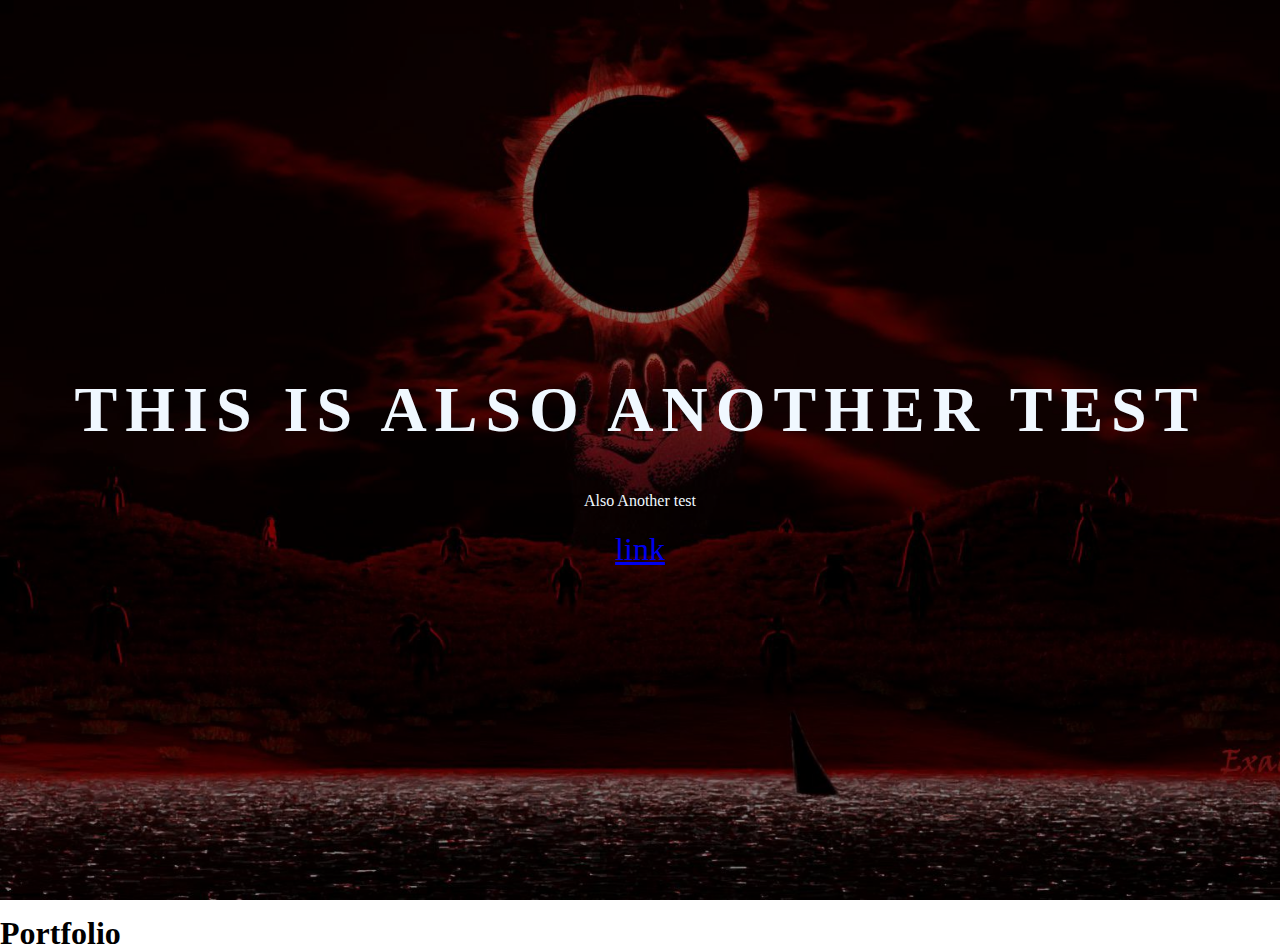
<file: index.html>
<!DOCTYPE html>
<html lang="en">
<head>
  <meta charset="UTF-8">
  <meta name="viewport" content="width=device-width, initial-scale=1.0">
  <link rel="stylesheet" href="css/styles.css">
  <link rel="stylesheet" href="css/glightbox.min.css">
 
  <title>Hello World</title>
</head>
<body>
  <header class="hero-box">
    <section class="hero-image-box">
      <img class="hero-image" src="images/Griffeth.jpg" alt="A black background of shapes">
    </section>
    <section class="hero-text-box">
      <h1 class="hero-heading">This is also another test</h1>
      <p class="hero-text">Also Another test</p>
      <a href="pg2.html">link</a>
    </section>
  </header>
  <!--end hero header-->

  <!--begin portfolio-->

<section class="portfolio-container">
  <h1>Portfolio</h1>
  <section class="portfolio-gallary">
    <div class="gallary-item">
      <a href="images/Griffeth.jpg" class = glightbox></a>
    </div>
  </section>
</section>

  <!--end portfolio-->

  <script src="js/glightbox.min.js"></script>
  <script type="text/javascript">
  const lightbox = GLightbox({ loop: true});</script>

</body>
</html>
</file>
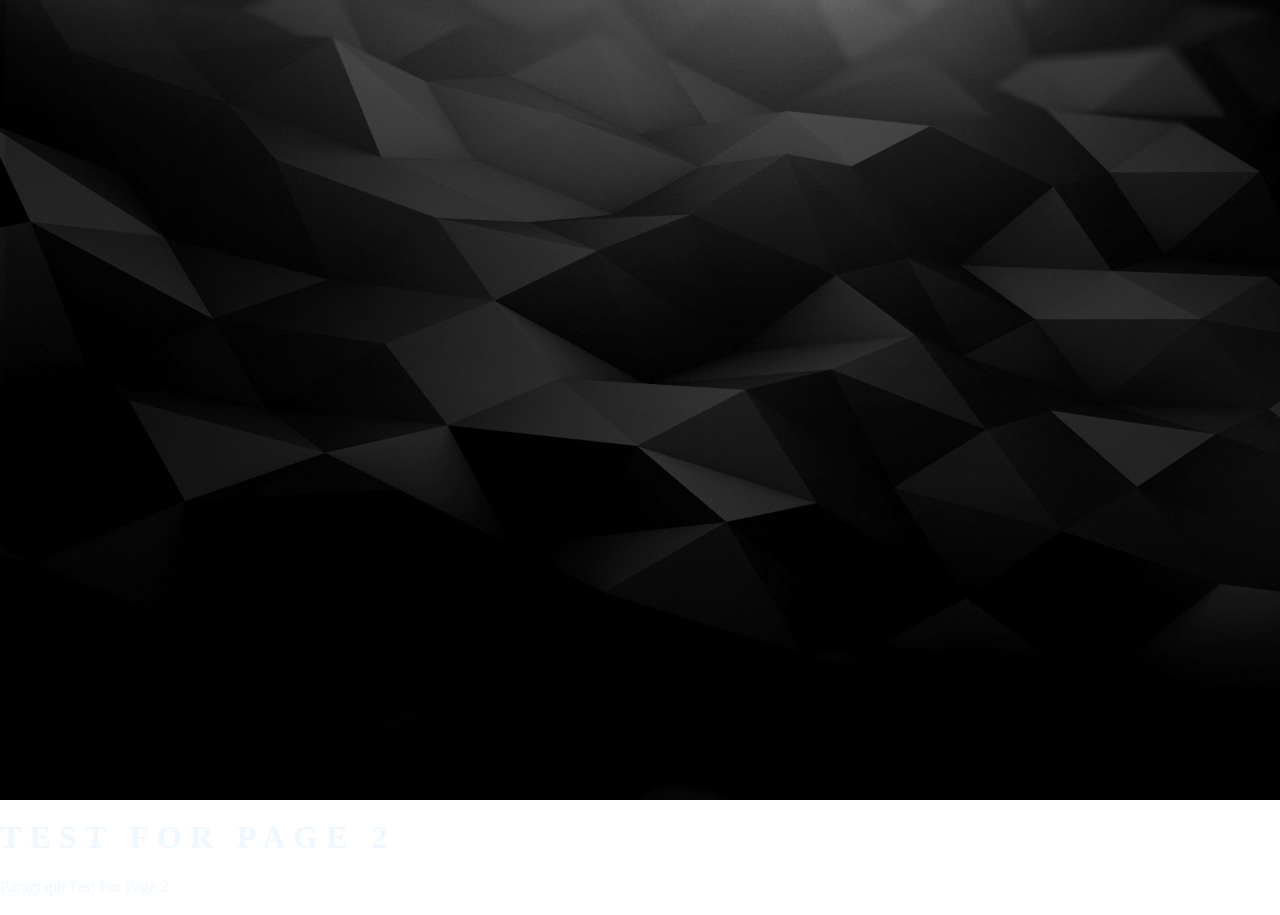
<file: pg2.html>
<!DOCTYPE html>
<html lang="en">
<head>
    <meta charset="UTF-8">
    <meta name="viewport" content="width=device-width, initial-scale=1.0">
    <link rel="stylesheet" href="css/styles2.css">

    <title>Document</title>
</head>

<body>
    <header class="Reds-Box">
        </section class="Reds-Image-Box">
         <img class="Reds-Image" src="images/thumbnail_image.jpg" alt="">
        <section class="Reds-Text-Box">
            <h1 class="Reds-Head">Test for page 2</h1>
            <p class="Reds-Text">Paragraph Test For Page 2</p>
        </section>
    </header>
</body>

</html>
</file>
<file: css/styles.css>
/* essencial stuff */

html {
    font-size: 100%;
    line-height: 1.5rem;
    box-sizing: border-box;
    font-family: 'Times New Roman', Times, ;
    height: 100%;
}
body {
    margin: 0 auto;
    padding: 0%;
    min-height: 100%;
    max-width: 100%;
}

*, *::before, *::after {
    box-sizing: inherit;
}

img, 
video {
    width: 100%;
    height: auto;
    display: block;
}

/* essencial stuff */

/* hero styles */

.hero-box {
    display: grid;
    grid-template-columns: 1fr;
    grid-template-rows: 1fr;
    grid-gap: 0px;
    align-content: center;
    justify-content: center;
    align-items: start;
    height: 100%;
    width: 100%;
}

.hero-image-box {
    height: 100vh;
    width: 100%;
    display: grid;
    grid-column: 1/ -1;
    grid-row: 1/ -1;
}

.hero-image-box::after {
    content: "";
    background-color: rgba(0, 0, 0, 0.4);
    height: 100vh;
    width: 100%;
    position: absolute;
    top: 0;
    left: 0;
}

.hero-image {
    width: 100%;
    height: 100%;
    object-fit: cover;
}


.hero-text-box {
    grid-column: 1/ -1;
    grid-row: 1/ -1;
    align-self: center;
    text-align: center;
    padding: 1rem;
    z-index: 10;
    
}

.hero-heading {
    font-size: 2rem;
    line-height: 2rem;
    letter-spacing: 0.5rem;
    font-weight: bold;
    text-transform: uppercase;
    color: aliceblue;
}
.hero-text {
    font-size: 1rem;
    margin-top: 0.5rem;
    color: aliceblue;
}

/* Add Media */

@media (min-width: 600px) {
    .hero-heading {
        font-size: 4rem;
        line-height: 3rem;
    }
    .hero-text-box {
        font-size: 2rem;
        line-height: 2rem;
    }
    .hero-text-box {
        padding: 2rem;
    }
}

@media (min-width: 920px) {
    .hero-heading {
        font-size: 4rem;
        line-height: 4rem;
    }
}

.Hero-Button {
    cursor: pointer;
    color: white;
    padding: 15px 32px;
    display: inline-block;
    font-size: 16px;
    text-align: left;
    
}
</file>
<file: css/styles2.css>
/* essencial stuff */

html {
    font-size: 100%;
    line-height: 1.5rem;
    box-sizing: border-box;
    font-family: 'Times New Roman', Times, ;
    height: 100%;
}
body {
    margin: 0 auto;
    padding: 0%;
    min-height: 100%;
    max-width: 100%;
}

*, *::before, *::after {
    box-sizing: inherit;
}

img, 
video {
    width: 100%;
    height: auto;
    display: block;
}

.Reds-Box {
    display: grid;
    grid-template-columns: 1fr;
    grid-template-rows: 1fr;
    grid-gap: 0px;
    align-content: center;
    justify-content: center;
    align-items: start;
    height: 100%;
    width: 100%;
}

.Reds-Image-Box {
    height: 100vh;
    width: 100%;
    display: grid;
    grid-column: 1/ -1;
    grid-row: 1/ -1;
}

.Reds-Image-Box 

.Reds-Text-Box {
    grid-column: 1/ -1;
    grid-row: 1/ -1;
    align-self: center;
    text-align: center;
    padding: 1rem;
    z-index: 10;
}

.Reds-Head {
    font-size: 2rem;
    line-height: 2rem;
    letter-spacing: 0.5rem;
    font-weight: bold;
    text-transform: uppercase;
    color: aliceblue;
}

.Reds-Text {
    font-size: 1rem;
    margin-top: 0.5rem;
    color: aliceblue;
}



/* essencial stuff */
</file>
